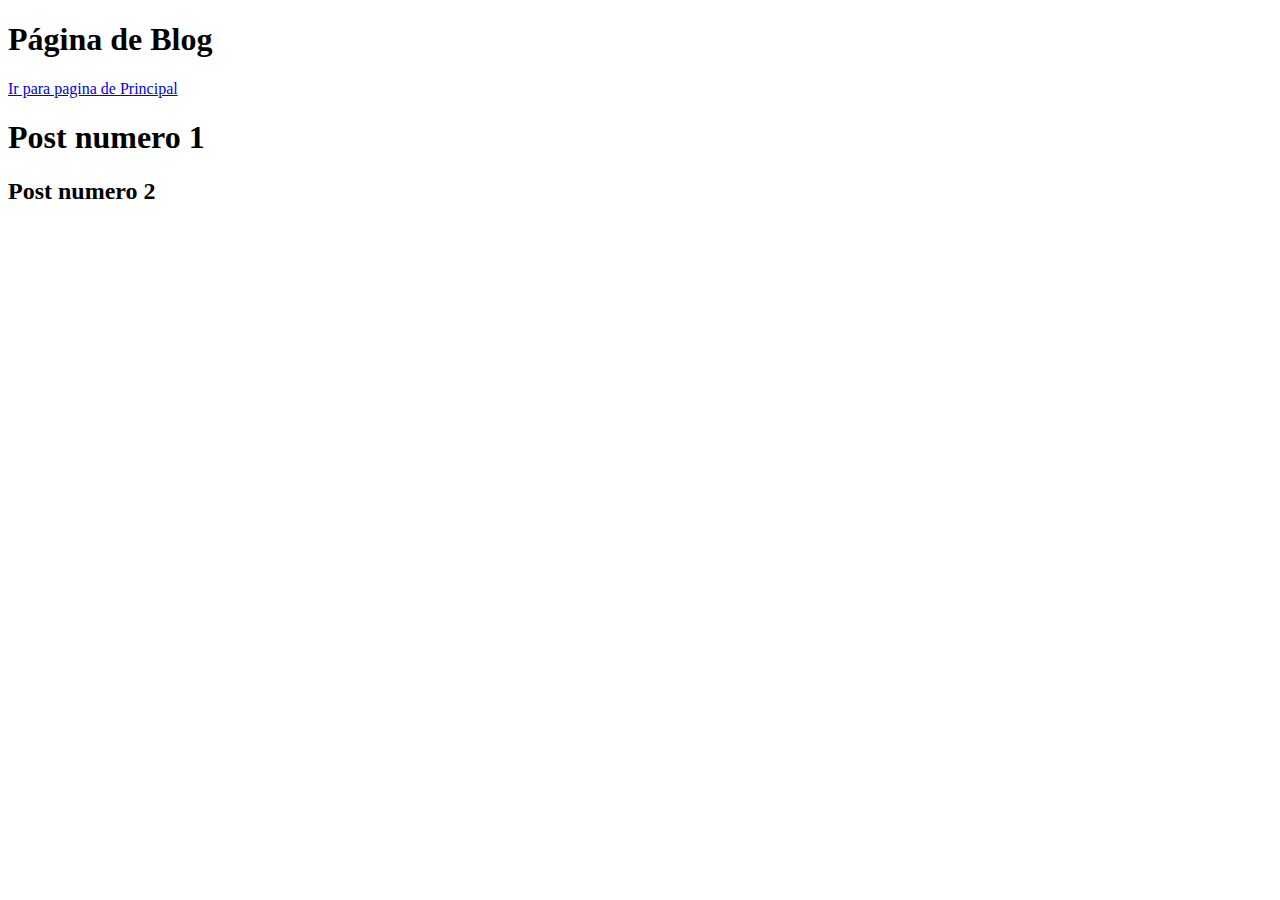
<file: blog.html>
<!DOCTYPE html>
<html lang="pt-br">
<head>
    <meta charset="UTF-8">
    <meta name="viewport" content="width=device-width, initial-scale=1.0">
    <title>Teste do GITHUB</title>
</head>
<body>
    <h1>Página de Blog</h1>
    <a href="vendas.html">Ir para pagina de Principal</a>
    <h1>Post numero 1</h1>
    <h2>Post numero 2</h2>


</body>
</html>
</file>
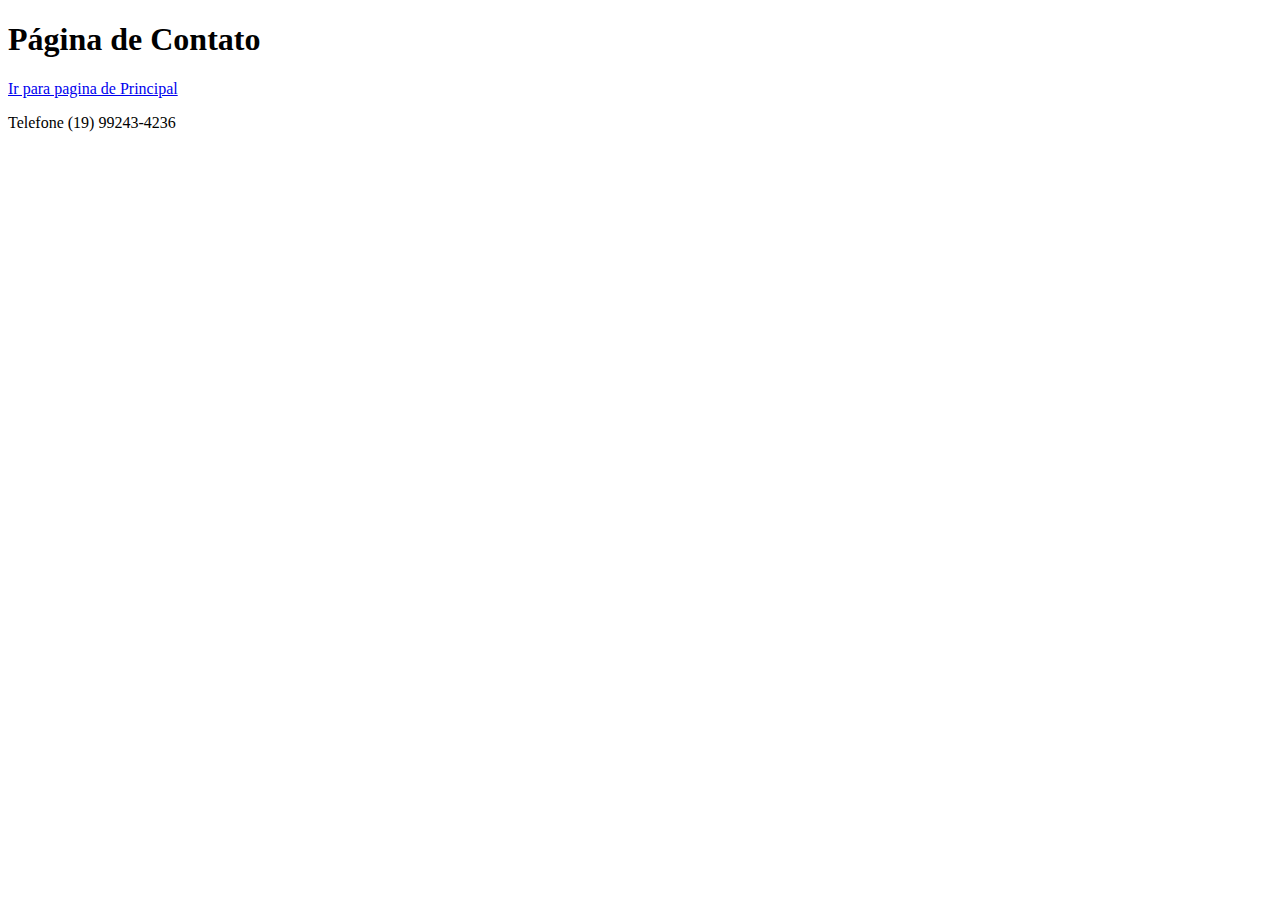
<file: Contato.html>
<!DOCTYPE html>
<html lang="pt-br">
<head>
    <meta charset="UTF-8">
    <meta name="viewport" content="width=device-width, initial-scale=1.0">
    <title>Teste do GITHUB</title>
</head>
<body>
    <h1>Página de Contato</h1>
    <a href="vendas.html">Ir para pagina de Principal</a>
    <p>Telefone (19) 99243-4236</p>


</body>
</html>
</file>
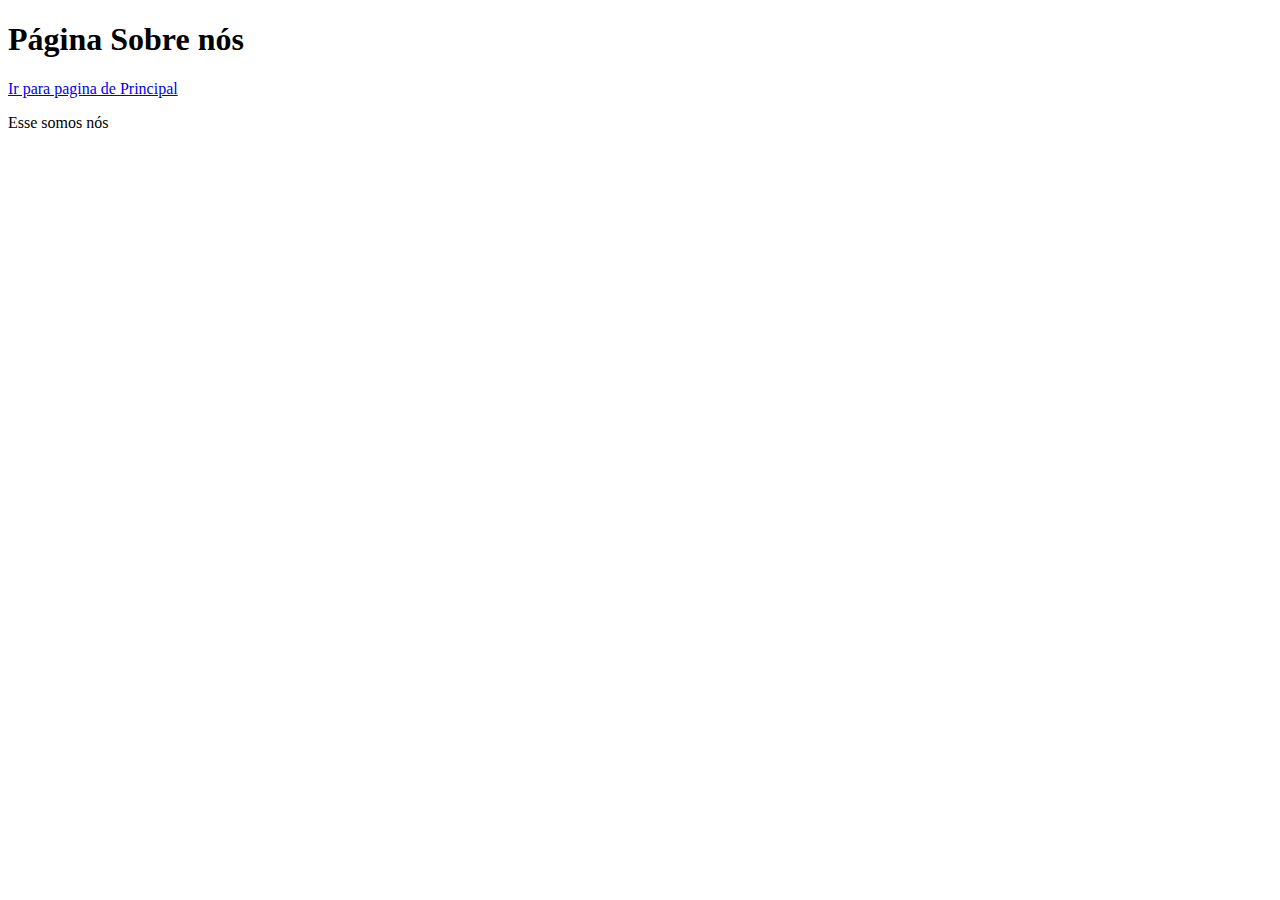
<file: sobre.html>
<!DOCTYPE html>
<html lang="pt-br">
<head>
    <meta charset="UTF-8">
    <meta name="viewport" content="width=device-width, initial-scale=1.0">
    <title>Teste do GITHUB</title>
</head>
<body>
    <h1>Página Sobre nós</h1>
    <a href="vendas.html">Ir para pagina de Principal</a>
    <p>Esse somos nós</p>


</body>
</html>
</file>
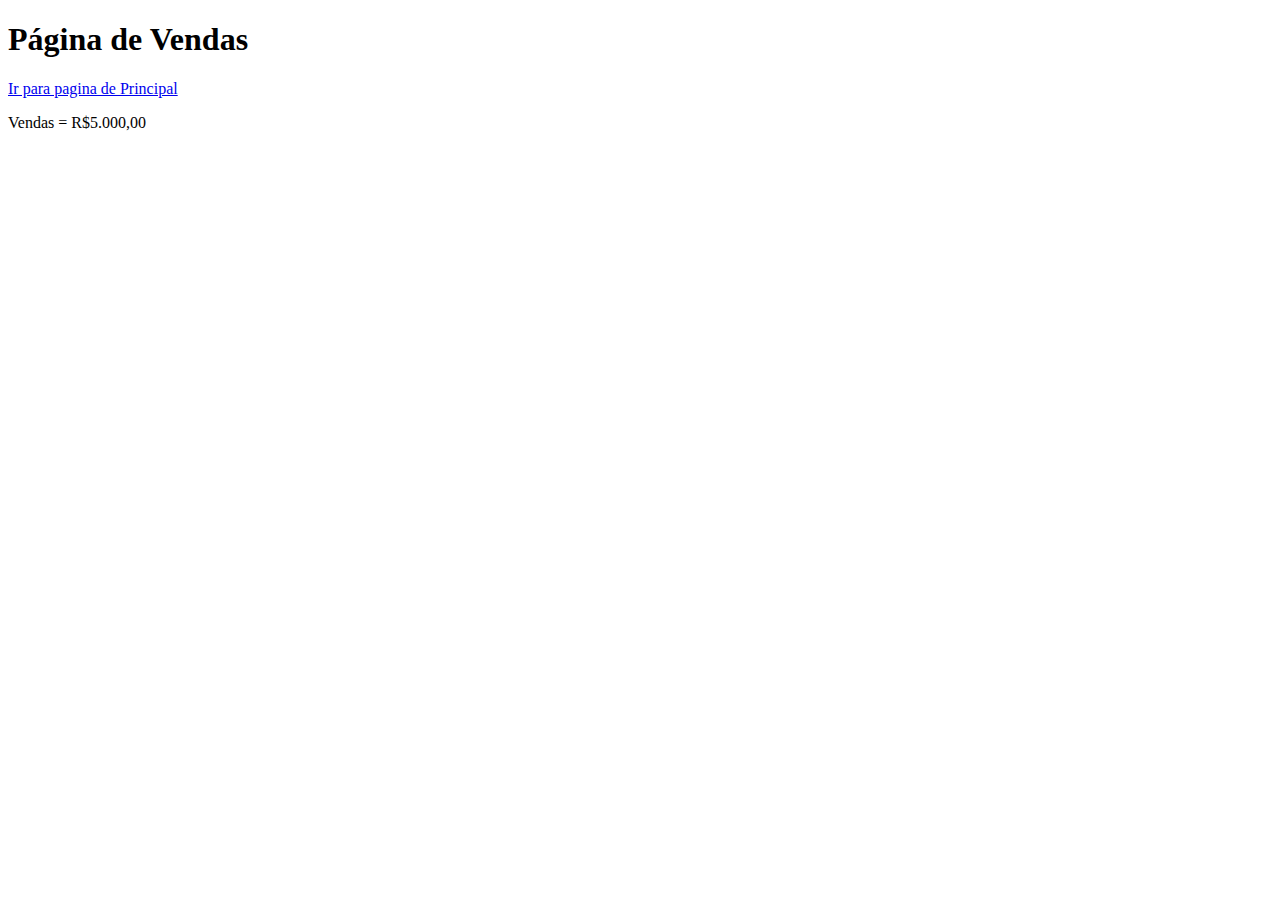
<file: vendas.html>
<!DOCTYPE html>
<html lang="pt-br">
<head>
    <meta charset="UTF-8">
    <meta name="viewport" content="width=device-width, initial-scale=1.0">
    <title>Teste do GITHUB</title>
</head>
<body>
    <h1>Página de Vendas</h1>
    <a href="vendas.html">Ir para pagina de Principal</a>
    <p>Vendas = R$5.000,00</p>


</body>
</html>
</file>
